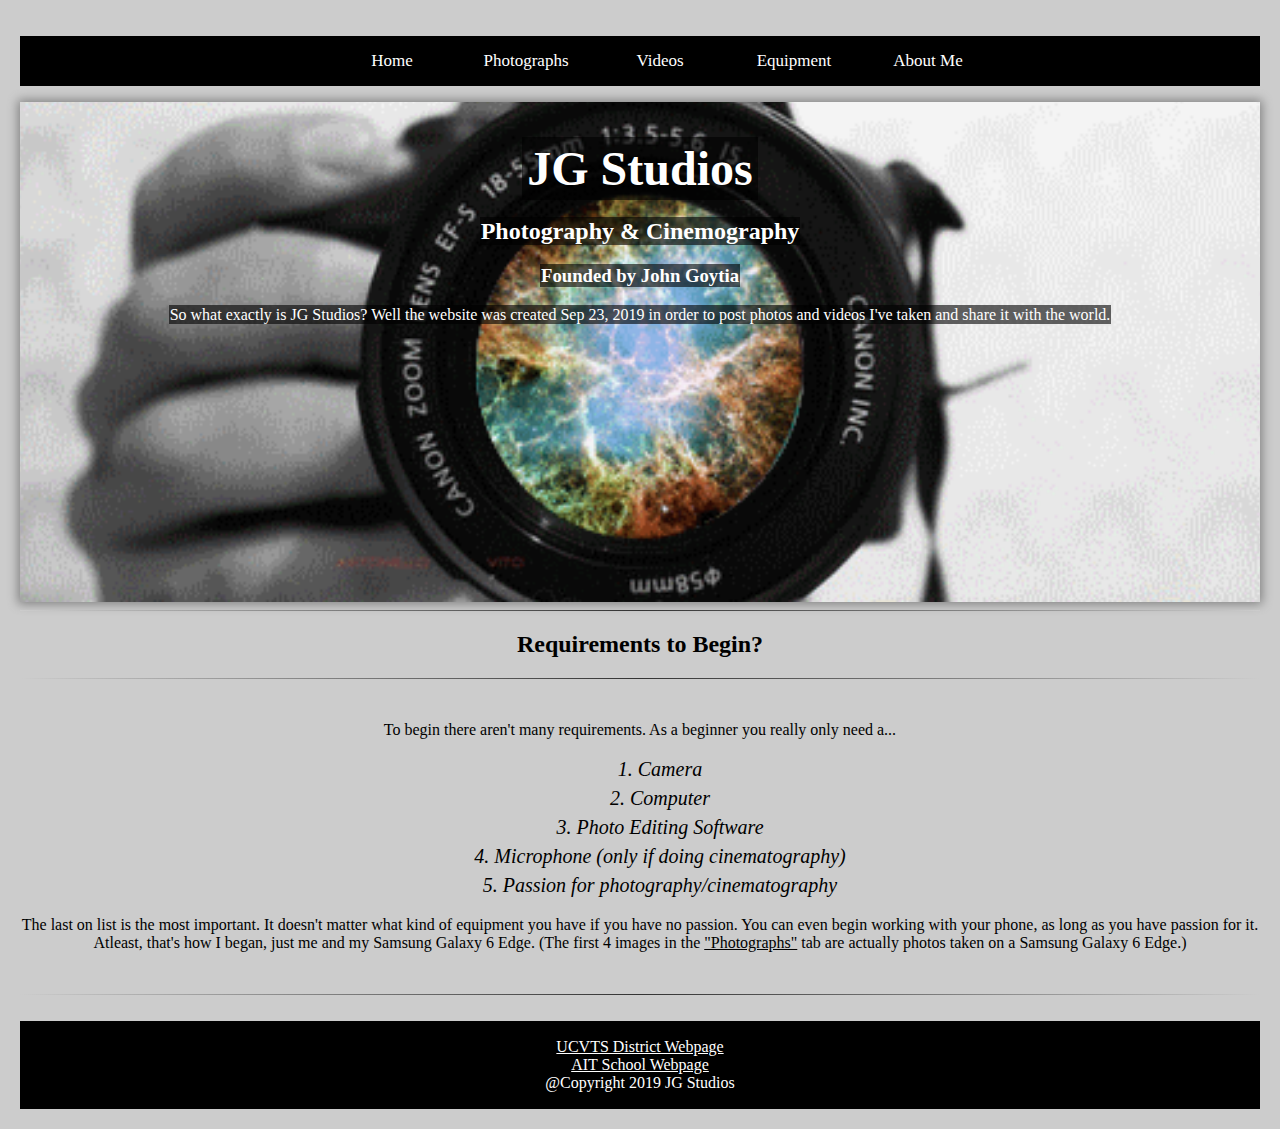
<file: index.html>
<!DOCTYPE html>

<html>

<head>
  <title>JG Studios</title>
  <meta charset="utf-8">
  <meta name"viewport" conent="width=device-width, initial-scale=1">
  <link rel="stylesheet" href="styles\styles.css">
</head>

<body>
  <header>
    <div class="nav">
      <nav>
        <ul>
          <li><a href="index.html">Home</a></li>
          <li><a href="photographs.html">Photographs</a></li>
          <li><a href="videos.html">Videos</a></li>
          <li><a href="equipment.html">Equipment</a></li>
          <li><a href="aboutme.html">About Me</a></li>
        </ul>
      </nav>
    </div>
  </header>
  <div class="box">
    <p>&nbsp;</p>
    <p></p>
    <h1 id="title" style="text-align: center;"><mark>JG Studios</mark></h1>
    <h2 style="text-align: center;"><mark>Photography &amp; Cinemography</mark></h2>
    <h3 style="text-align: center;"><mark>Founded by John Goytia</mark></h3>
    <p style="text-align: center;"><mark>So what exactly is JG Studios? Well the website was created Sep 23, 2019 in order to post photos and videos I've taken and share it with the world.</mark></p>
  </div>
  <hr>
  <h2 style="text-align: center;">Requirements to Begin?</h2>
  <hr>
  <br>
  <p style="text-align: center;">To begin there aren't many requirements. As a beginner you really only need a...<p>
      <ol class="center">
        <li>Camera</li>
        <li>Computer</li>
        <li>Photo Editing Software</li>
        <li>Microphone (only if doing cinematography)</li>
        <li>Passion for photography/cinematography</li>
      </ol>
      <p style="text-align: center;">The last on list is the most important. It doesn't matter what kind of equipment you have if you have no passion. You can even begin working with your phone, as long as you have passion for it. Atleast, that's how
        I began, just me and my Samsung Galaxy 6 Edge. (The first 4 images in the <a href="photographs.html">"Photographs"</a> tab are actually photos taken on a Samsung Galaxy 6 Edge.) </p>
      <br>
      <hr>
      <br>
      <footer>
        <div class="foot">
          <p>
            <a href="https://www.ucvts.tec.nj.us/" target="_blank"> UCVTS District Webpage</a><br>
            <a href="https://www.ucvts.tec.nj.us/Page/471" target="_blank"> AIT School Webpage</a><br>
            @Copyright 2019 JG Studios<br>
          </p>
        </div>
      </footer>
</body>

</html>
</file>
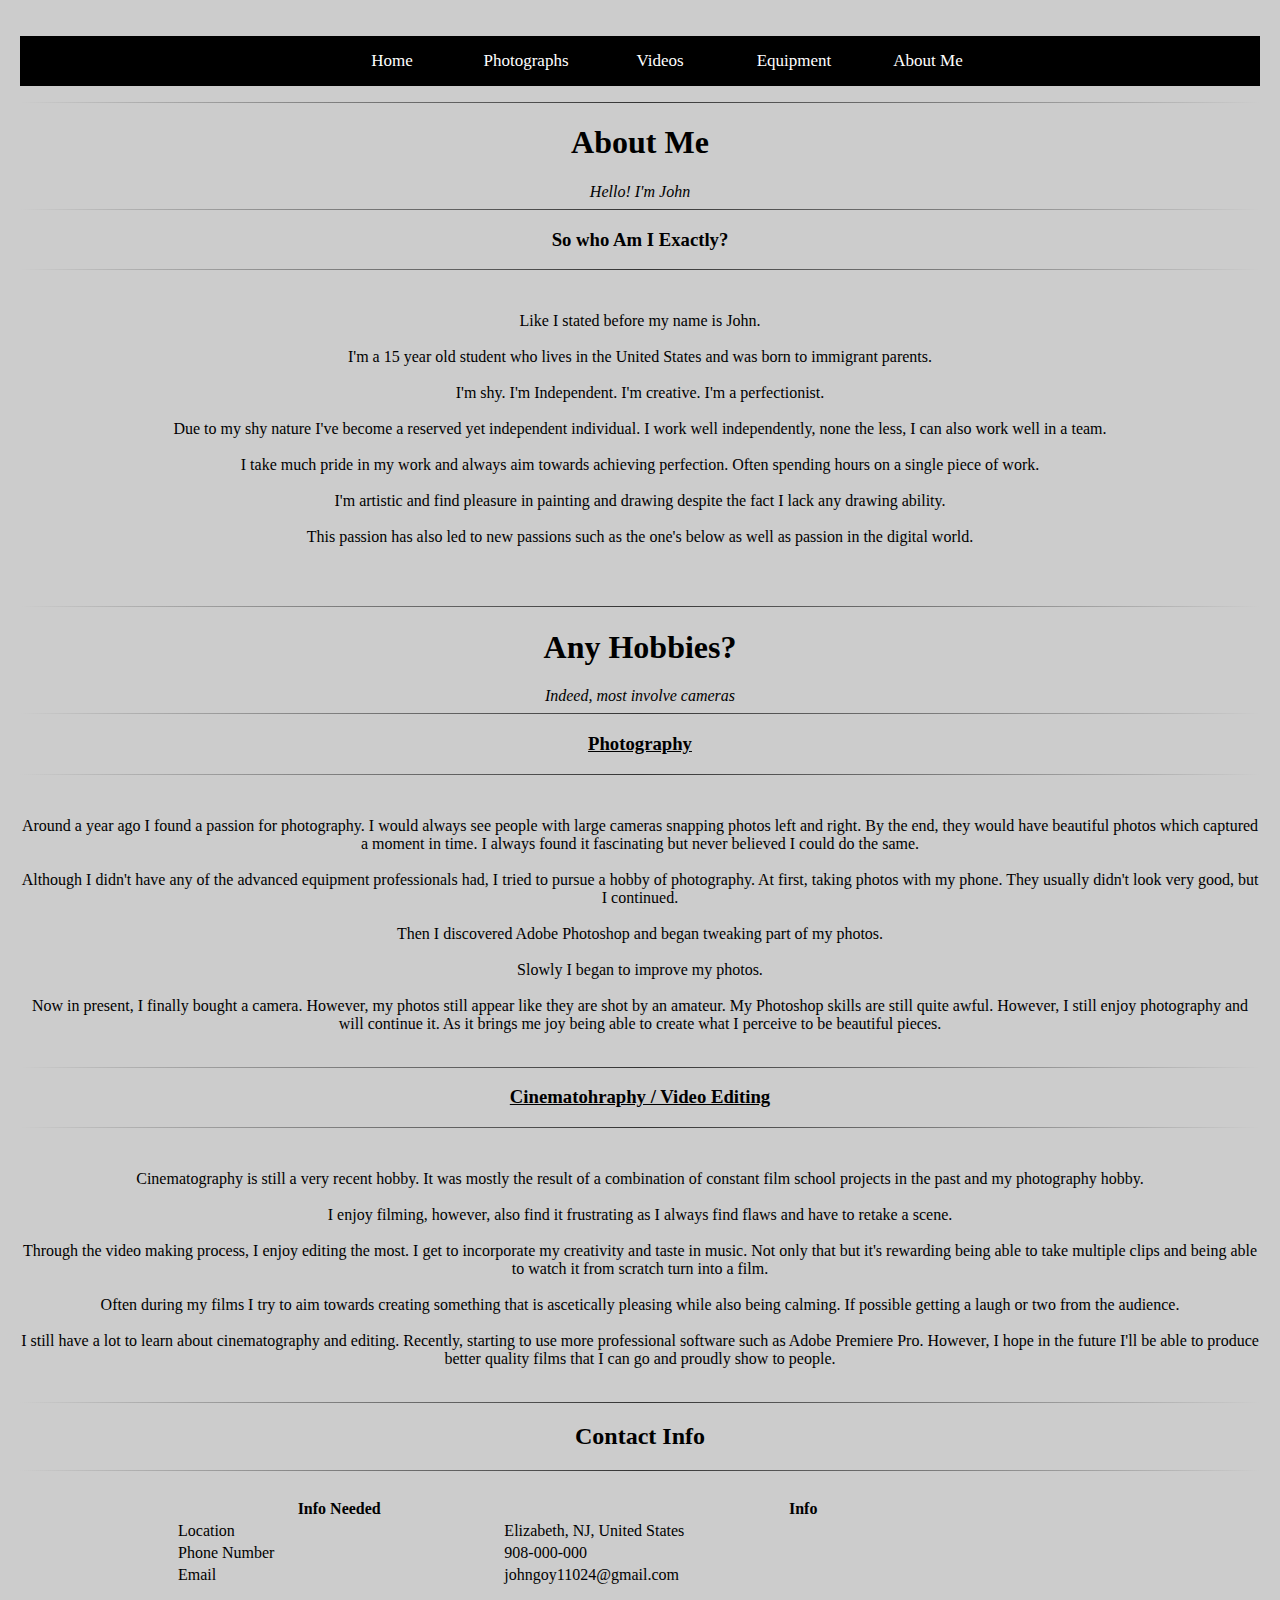
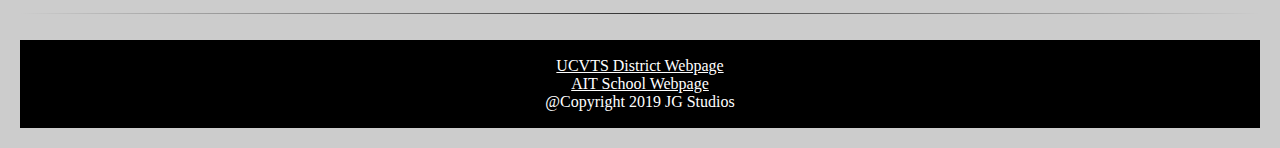
<file: aboutme.html>
<!DOCTYPE html>

<html>

<head>
  <title>JG Studios</title>
  <meta charset="utf-8">
  <meta name"viewport" conent="width=device-width, initial-scale=1">
  <link rel="stylesheet" href="styles\styles.css">
</head>

<body>
  <header>
    <div class="nav">
      <nav>
        <ul>
          <li><a href="index.html">Home</a></li>
          <li><a href="photographs.html">Photographs</a></li>
          <li><a href="videos.html">Videos</a></li>
          <li><a href="equipment.html">Equipment</a></li>
          <li><a href="aboutme.html">About Me</a></li>
        </ul>
      </nav>
    </div>
  </header>
  <hr>
  <center>
    <b>
      <h1>About Me</h1>
    </b>
    <em>Hello! I'm John</em>
    <br>
    <hr>
    <b>
      <h3>So who Am I Exactly?</h3>
    </b>
    <hr>
    <br>
    <p>
      Like I stated before my name is John.<br>
      <br>
      I'm a 15 year old student who lives in the United States and was born to immigrant parents.<br>
      <br>
      I'm shy. I'm Independent. I'm creative. I'm a perfectionist.<br>
      <br>
      Due to my shy nature I've become a reserved yet independent individual. I work well independently, none the less, I can also work well in a team.<br>
      <br>
      I take much pride in my work and always aim towards achieving perfection. Often spending hours on a single piece of work. <br>
      <br>
      I'm artistic and find pleasure in painting and drawing despite the fact I lack any drawing ability. <br>
      <br>
      This passion has also led to new passions such as the one's below as well as passion in the digital world.<br>
      <br>
    </p>
    <br>
    <hr>
    <b>
      <h1>Any Hobbies?</h1>
    </b>
    <em>Indeed, most involve cameras</em>
    <hr>
    <a href="photographs.html"><b>
        <h3>Photography</h3>
      </b></a>
    <hr>
    <br>
    <p>
      Around a year ago I found a passion for photography. I would always see people with large cameras snapping photos left and right. By the end, they would have beautiful photos which captured a moment in time. I always found it fascinating but
      never believed I could do the same.<br>
      <br>
      Although I didn't have any of the advanced equipment professionals had, I tried to pursue a hobby of photography. At first, taking photos with my phone. They usually didn't look very good, but I continued.<br>
      <br>
      Then I discovered Adobe Photoshop and began tweaking part of my photos.<br>
      <br>
      Slowly I began to improve my photos.<br>
      <br>
      Now in present, I finally bought a camera. However, my photos still appear like they are shot by an amateur. My Photoshop skills are still quite awful. However, I still enjoy photography and will continue it. As it brings me joy being able to
      create what I perceive to be beautiful pieces.<br>
      <br>
    </p>
    <hr>
    <a href="videos.html"><b>
        <h3>Cinematohraphy / Video Editing</h3>
      </b></a>
    <hr>
    <br>
    <p>
      Cinematography is still a very recent hobby. It was mostly the result of a combination of constant film school projects in the past and my photography hobby.<br>
      <br>
      I enjoy filming, however, also find it frustrating as I always find flaws and have to retake a scene.<br>
      <br>
      Through the video making process, I enjoy editing the most. I get to incorporate my creativity and taste in music. Not only that but it's rewarding being able to take multiple clips and being able to watch it from scratch turn into a film.<br>
      <br>
      Often during my films I try to aim towards creating something that is ascetically pleasing while also being calming. If possible getting a laugh or two from the audience.<br>
      <br>
      I still have a lot to learn about cinematography and editing. Recently, starting to use more professional software such as Adobe Premiere Pro. However, I hope in the future I'll be able to produce better quality films that I can go and proudly
      show to people.<br>
      <br>
    </p>
  </center>
  <hr>
  <center>
    <h2>Contact Info</h2>
    <hr>
    <br>
    <table style="width:75%">
      <tr>
        <th>Info Needed</th>
        <th>Info</th>
      </tr>
      <tr>
        <td>Location</td>
        <td>Elizabeth, NJ, United States</td>
      </tr>
      <tr>
        <td>Phone Number</td>
        <td>908-000-000</td>
      </tr>
      <tr>
        <td>Email</td>
        <td>johngoy11024@gmail.com</td>
      </tr>
    </table>
  </center>
  <br>
  <hr>
  <br>
  <footer>
    <div class="foot">
      <p>
        <a href="https://www.ucvts.tec.nj.us/" target="_blank"> UCVTS District Webpage</a><br>
        <a href="https://www.ucvts.tec.nj.us/Page/471" target="_blank"> AIT School Webpage</a><br>
        @Copyright 2019 JG Studios<br>
      </p>
    </div>
  </footer>
</body>

</html>
</file>
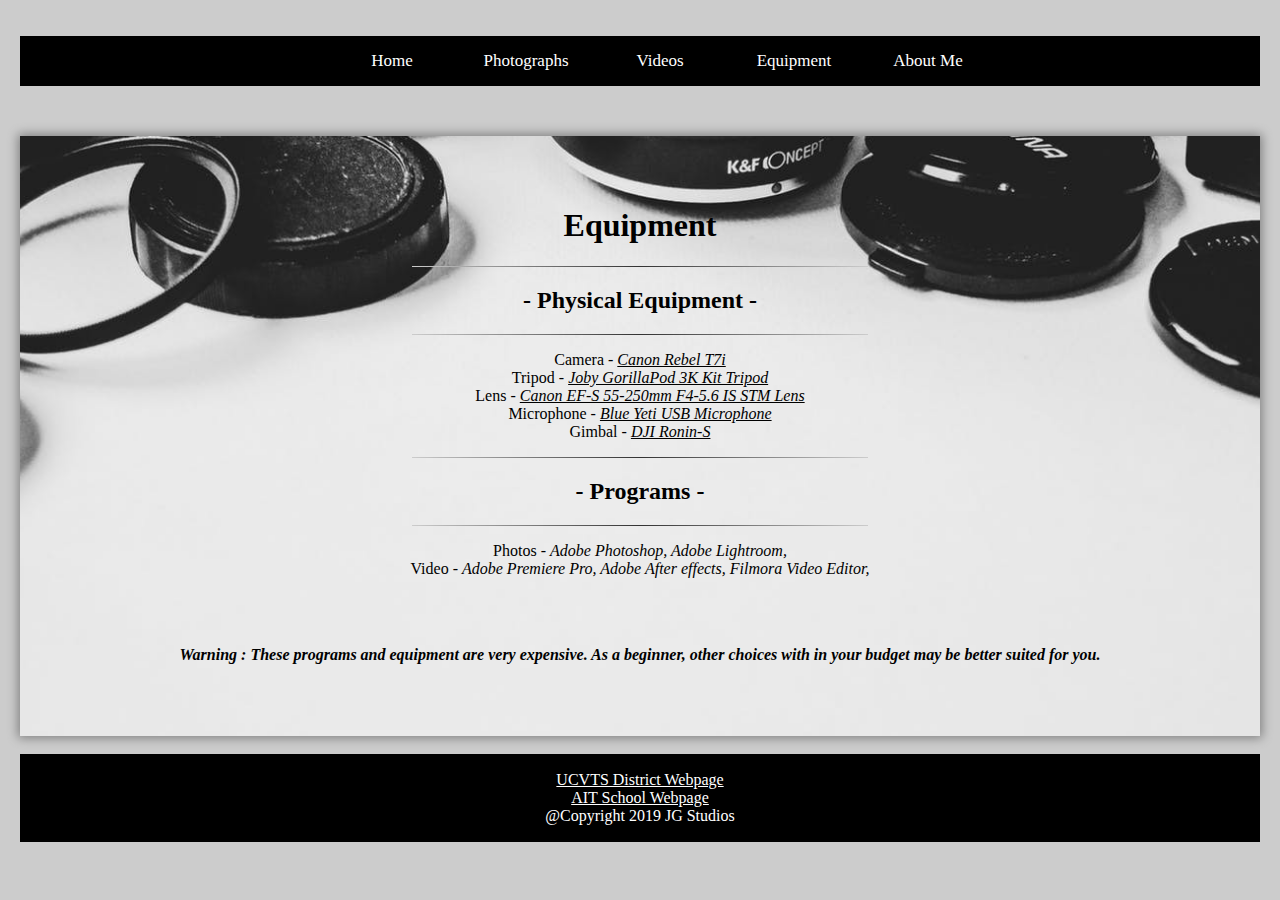
<file: equipment.html>
<!DOCTYPE html>

<html>

<head>
  <title>JG Studios</title>
  <meta charset="utf-8">
  <meta name"viewport" conent="width=device-width, initial-scale=1">
  <link rel="stylesheet" href="styles\styles.css">
</head>

<body>
  <header>
    <div class="nav">
      <nav>
        <ul>
          <li><a href="index.html">Home</a></li>
          <li><a href="photographs.html">Photographs</a></li>
          <li><a href="videos.html">Videos</a></li>
          <li><a href="equipment.html">Equipment</a></li>
          <li><a href="aboutme.html">About Me</a></li>
        </ul>
      </nav>
    </div>
  </header>
  <p>&nbsp;</p>
  <p></p>
  <div class="equipment">
    <h1 style="text-align: center;">Equipment</h1>
    <hr>
    <h2 style="text-align: center;">- Physical Equipment -</h2>
    <hr>
    <p style="text-align: center;">Camera - <i><a href="https://www.amazon.com/Canon-EOS-REBEL-T7i-Body/dp/B06WLHGJ88" target="_blank">Canon Rebel T7i</a></i><br>
      Tripod - <i><a href="https://www.amazon.com/GorillaPod-Compact-Ballhead-Mirrorless-Charcoal/dp/B074WC9YKL/ref=sr_1_1?keywords=Joby+GorillaPod+3K+Kit+Tripod&qid=1569374355&s=electronics&sr=1-1" target="_blank"> Joby GorillaPod 3K Kit
          Tripod</a></i><br>
      Lens - <i><a href="https://www.amazon.com/Canon-EF-S-55-250mm-F4-5-6-Cameras/dp/B00EFILVQU/ref=bdl_pop_ttl_B00EFILVQU" target="_blank"> Canon EF-S 55-250mm F4-5.6 IS STM Lens</a></i><br>
      Microphone - <i><a href="https://www.amazon.com/Blue-Yeti-USB-Microphone-Blackout/dp/B00N1YPXW2/ref=sr_1_3?keywords=blue+yeti&qid=1569374606&s=electronics&sr=1-3" target="_blank"> Blue Yeti USB Microphone</a></i><br>
      Gimbal - <i><a href="https://www.amazon.com/DJI-CP-RN-00000033-01-Ronin-S-Essentials-Kit/dp/B07PCSS563/ref=sr_1_3?keywords=dji+ronin+s&qid=1569374785&s=electronics&sr=1-3" target="_blank"> DJI Ronin-S</a></i><br>
    </p>
    <hr>
    <h2 style="text-align: center;">- Programs -</h2>
    <hr>
    <p style="text-align: center;">
      Photos - <i> Adobe Photoshop, Adobe Lightroom, </i><br>
      Video - <i> Adobe Premiere Pro, Adobe After effects, Filmora Video Editor,</i><br>
    </p>
    <br>
    <br>
    <p style="text-align:center;">
      <b id="warning">Warning : These programs and equipment are very expensive. As a beginner, other choices with in your budget may be better suited for you.</b>
    </p>
  </div>
  <br>
  <footer>
    <div class="foot">
      <p>
        <a href="https://www.ucvts.tec.nj.us/" target="_blank"> UCVTS District Webpage</a><br>
        <a href="https://www.ucvts.tec.nj.us/Page/471" target="_blank"> AIT School Webpage</a><br>
        @Copyright 2019 JG Studios<br>
      </p>
    </div>
  </footer>
</body>

</html>
</file>
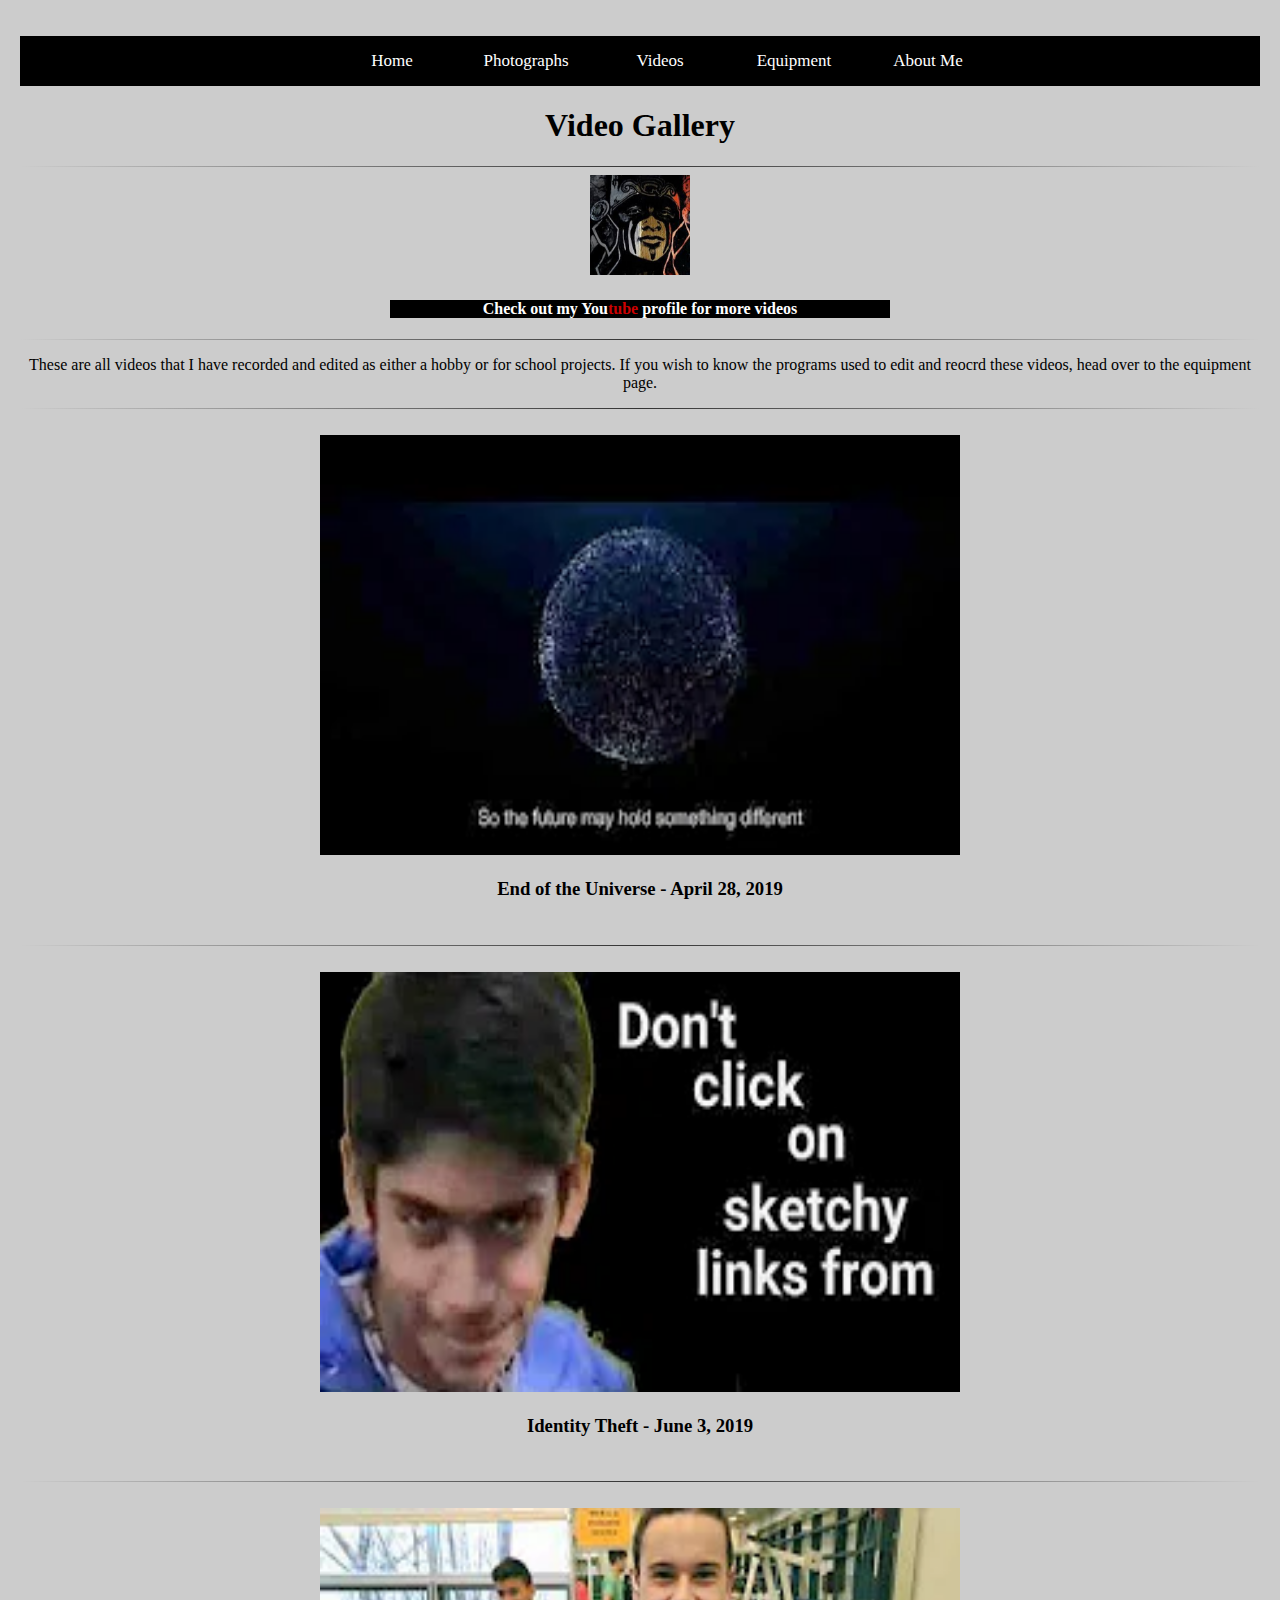
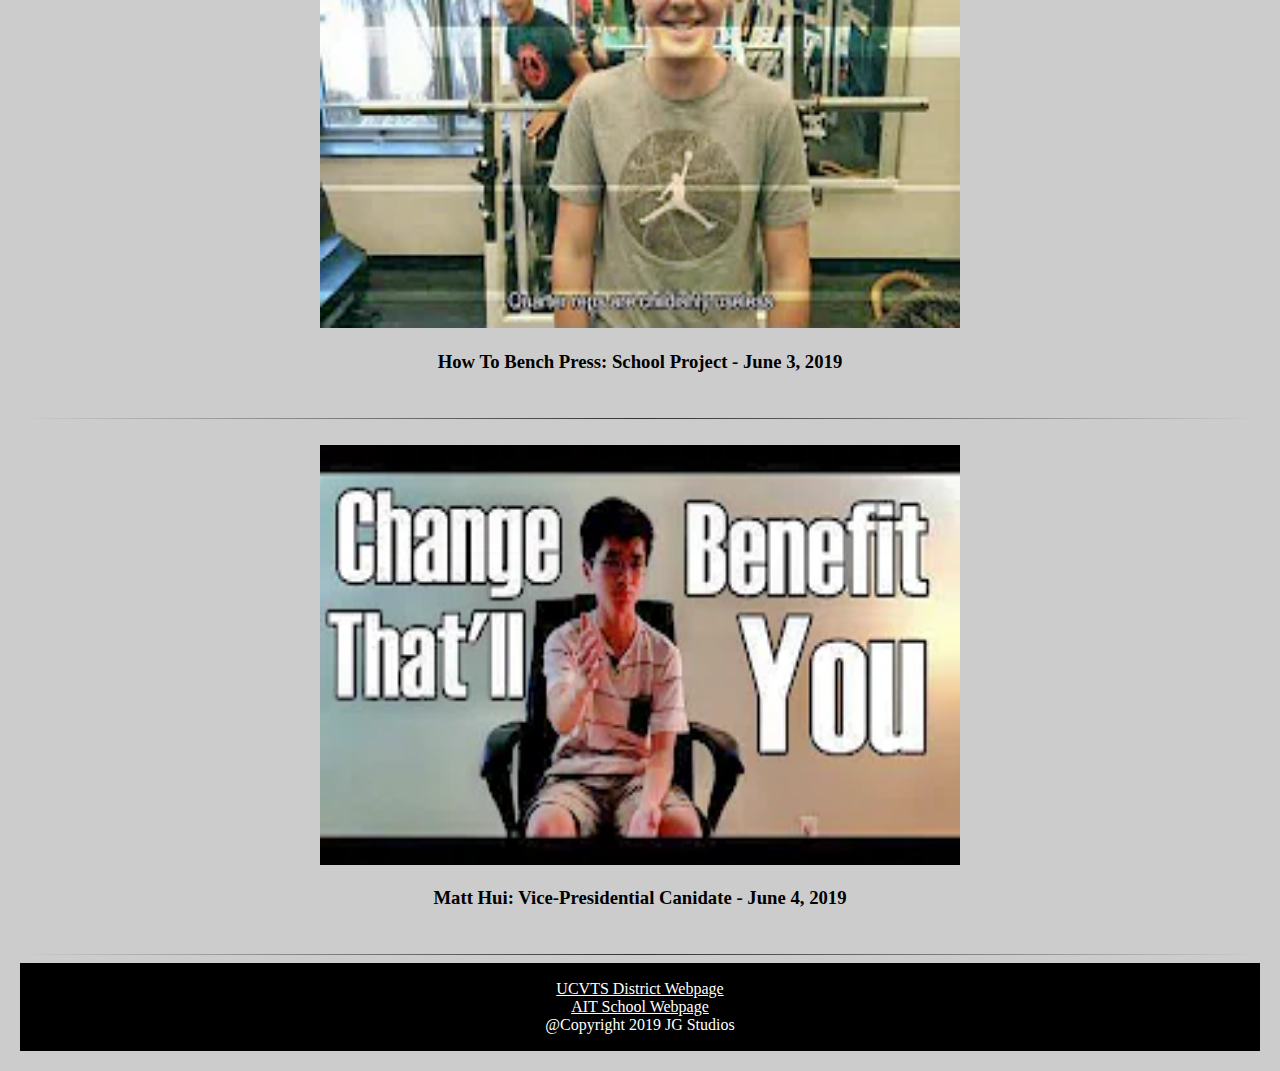
<file: videos.html>
<!DOCTYPE html>

<html>

<head>
  <title>JG Studios</title>
  <meta charset="utf-8">
  <meta name"viewport" conent="width=device-width, initial-scale=1">
  <link rel="stylesheet" href="styles\styles.css">
</head>

<body>
  <header>
    <div class="nav">
      <nav>
        <ul>
          <li><a href="index.html">Home</a></li>
          <li><a href="photographs.html">Photographs</a></li>
          <li><a href="videos.html">Videos</a></li>
          <li><a href="equipment.html">Equipment</a></li>
          <li><a href="aboutme.html">About Me</a></li>
        </ul>
      </nav>
    </div>
  </header>
  <h1 style="text-align: center;">Video Gallery</h1>
  <hr>
  <center><a href="https://www.youtube.com/channel/UCN6IefCvGtFLKLXTYAGl_zQ/videos?view_as=subscriber" target="_blank"><img id="profile" src="images\ytprofile.jpg" width="100" height="100"></a></center>
  <center>
    <h4 id="check">Check out my <a href="https://www.youtube.com/channel/UCN6IefCvGtFLKLXTYAGl_zQ/videos?view_as=subscriber" target="_blank">You<span style="color: #CC0000">tube</span></a> profile for more videos</h4>
  </center>
  <hr>
  <center>
    <p>These are all videos that I have recorded and edited as either a hobby or for school projects. If you wish to know the programs used to edit and reocrd these videos, head over to the equipment page.</p>
  </center>
  <hr>
  <br>
  <center><a href="https://www.youtube.com/watch?v=BV227KiKS_k" target="_blank"><img src="images\endvid.webp" width="640" height="420"></a></center>
  <center>
    <h3>End of the Universe - April 28, 2019</h3>
    <br>
    <hr>
    <br>
    <center><a href="https://www.youtube.com/watch?v=ujFO84lXRqU" target="_blank"><img src="images\keeranvid.webp" width="640" height="420"></a></center>
    <center>
      <h3>Identity Theft - June 3, 2019</h3>
      <br>
      <hr>
      <br>
      <center><a href="https://www.youtube.com/watch?v=t35pV6-mGQs" target="_blank"><img src="images\gymvid.webp" width="640" height="420"></a></center>
      <center>
        <h3>How To Bench Press: School Project - June 3, 2019</h3>
        <br>
        <hr>
        <br>
        <center><a href="https://www.youtube.com/watch?v=m3QehX3AhqQ" target="_blank"><img src="images\mattvid.webp" width="640" height="420"></a></center>
        <center>
          <h3> Matt Hui: Vice-Presidential Canidate - June 4, 2019</h3>
          <br>
          <hr>
          <footer>
            <div class="foot">
              <p>
                <a href="https://www.ucvts.tec.nj.us/" target="_blank"> UCVTS District Webpage</a><br>
                <a href="https://www.ucvts.tec.nj.us/Page/471" target="_blank"> AIT School Webpage</a><br>
                @Copyright 2019 JG Studios<br>
              </p>
            </div>
          </footer>

</body>

</html>
</file>
